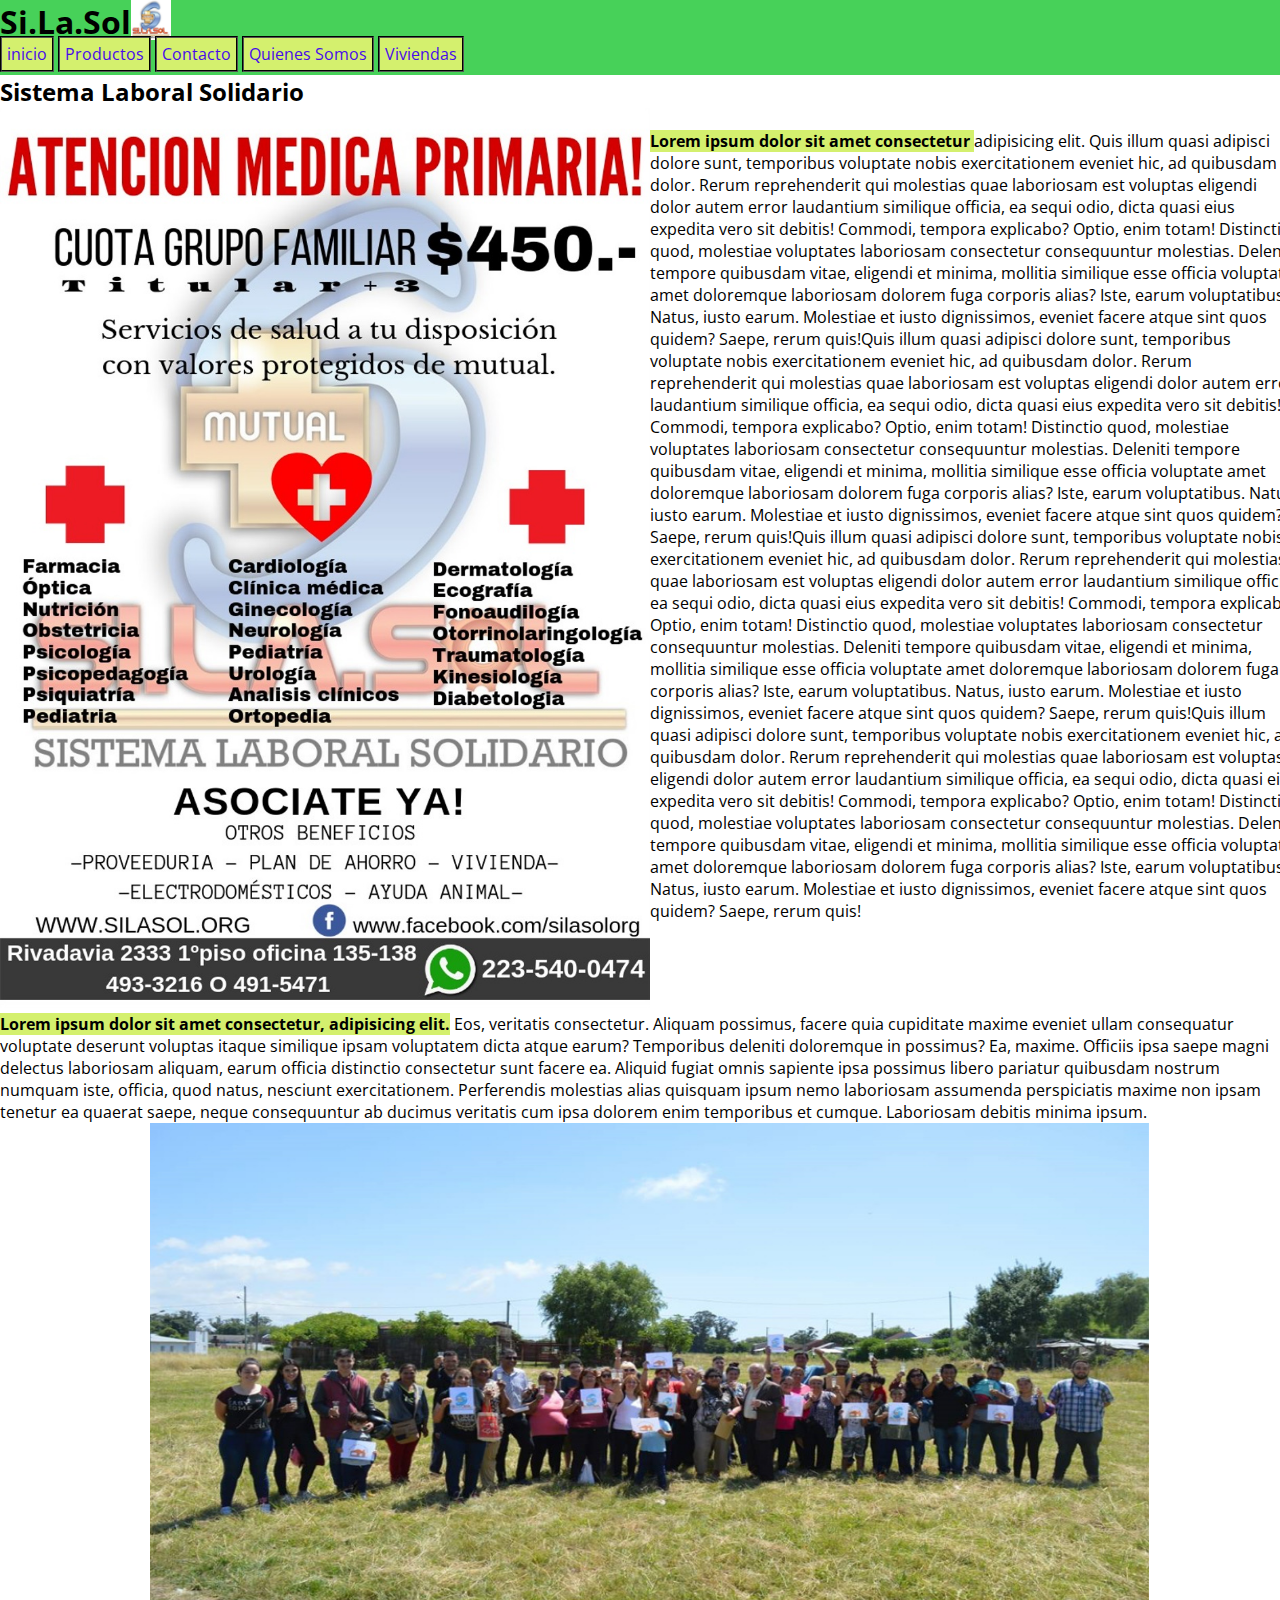
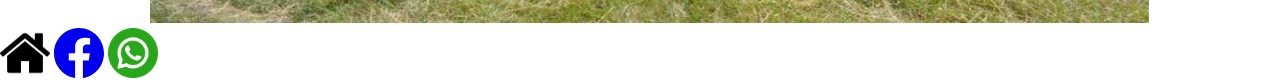
<file: index.html>
<!DOCTYPE html>
<html lang="en">
<head>
    <meta charset="UTF-8">
    <meta http-equiv="X-UA-Compatible" content="IE=edge">
    <meta name="viewport" content="width=device-width, initial-scale=1.0">
    <title>Si.La.Sol</title>
    <link rel="shortcut icon" href="./imagen/Logo silasol jpg.jpg" type="image/x-icon">
    <link rel="stylesheet" href="./css/css.css">
    <link rel="preconnect" href="https://fonts.googleapis.com">
    <link rel="preconnect" href="https://fonts.gstatic.com" crossorigin>
    <link href="https://fonts.googleapis.com/css2?family=Heebo:wght@400;700&family=Open+Sans:wght@400;700&display=swap" rel="stylesheet">
    <link rel="stylesheet" href="./css/reset.css">
</head>
<body>
    <header>
        <h1>Si.La.Sol</h1>
        <img src="./imagen/Logo silasol jpg.jpg" alt="Logo"
        height="50px" width="auto" id="logo">
        <nav>
            <ul>
                <li class="navegador"><a href="./index.html">inicio</a></li>
                <li class="navegador"><a href="./pages/productos.html">Productos</a></li>
                <li class="navegador"><a href="./pages/contacto.html">Contacto</a></li>
                <li class="navegador"><a href="./pages/quienes somos.html somos.html">Quienes Somos</a></li>
                <li class="navegador"><a href="./pages/viviendas.html">Viviendas</a></li>
            </ul>
        </nav>
    </header>

<main>

    <h2>Sistema Laboral Solidario</h2>
    <div>
        
        <img src="./imagen/WhatsApp Image 2019-06-26 at 15.56.46.jpeg" alt="imagen promo" class="imangen"
        width="650" height="900">
    <p class="parrafo">
        <span>
           <strong> Lorem ipsum dolor sit amet consectetur </strong></span>adipisicing elit. Quis illum quasi adipisci dolore sunt, temporibus voluptate nobis exercitationem eveniet hic, ad quibusdam dolor. Rerum reprehenderit qui molestias quae laboriosam est voluptas eligendi dolor autem error laudantium similique officia, ea sequi odio, dicta quasi eius expedita vero sit debitis! Commodi, tempora explicabo? Optio, enim totam! Distinctio quod, molestiae voluptates laboriosam consectetur consequuntur molestias. Deleniti tempore quibusdam vitae, eligendi et minima, mollitia similique esse officia voluptate amet doloremque laboriosam dolorem fuga corporis alias? Iste, earum voluptatibus. Natus, iusto earum. Molestiae et iusto dignissimos, eveniet facere atque sint quos quidem? Saepe, rerum quis!Quis illum quasi adipisci dolore sunt, temporibus voluptate nobis exercitationem eveniet hic, ad quibusdam dolor. Rerum reprehenderit qui molestias quae laboriosam est voluptas eligendi dolor autem error laudantium similique officia, ea sequi odio, dicta quasi eius expedita vero sit debitis! Commodi, tempora explicabo? Optio, enim totam! Distinctio quod, molestiae voluptates laboriosam consectetur consequuntur molestias. Deleniti tempore quibusdam vitae, eligendi et minima, mollitia similique esse officia voluptate amet doloremque laboriosam dolorem fuga corporis alias? Iste, earum voluptatibus. Natus, iusto earum. Molestiae et iusto dignissimos, eveniet facere atque sint quos quidem? Saepe, rerum quis!Quis illum quasi adipisci dolore sunt, temporibus voluptate nobis exercitationem eveniet hic, ad quibusdam dolor. Rerum reprehenderit qui molestias quae laboriosam est voluptas eligendi dolor autem error laudantium similique officia, ea sequi odio, dicta quasi eius expedita vero sit debitis! Commodi, tempora explicabo? Optio, enim totam! Distinctio quod, molestiae voluptates laboriosam consectetur consequuntur molestias. Deleniti tempore quibusdam vitae, eligendi et minima, mollitia similique esse officia voluptate amet doloremque laboriosam dolorem fuga corporis alias? Iste, earum voluptatibus. Natus, iusto earum. Molestiae et iusto dignissimos, eveniet facere atque sint quos quidem? Saepe, rerum quis!Quis illum quasi adipisci dolore sunt, temporibus voluptate nobis exercitationem eveniet hic, ad quibusdam dolor. Rerum reprehenderit qui molestias quae laboriosam est voluptas eligendi dolor autem error laudantium similique officia, ea sequi odio, dicta quasi eius expedita vero sit debitis! Commodi, tempora explicabo? Optio, enim totam! Distinctio quod, molestiae voluptates laboriosam consectetur consequuntur molestias. Deleniti tempore quibusdam vitae, eligendi et minima, mollitia similique esse officia voluptate amet doloremque laboriosam dolorem fuga corporis alias? Iste, earum voluptatibus. Natus, iusto earum. Molestiae et iusto dignissimos, eveniet facere atque sint quos quidem? Saepe, rerum quis!</p>
    
</div>    
    
<div>

    <p>
       <span><strong> Lorem ipsum dolor sit amet consectetur, adipisicing elit.</strong></span> Eos, veritatis consectetur. Aliquam possimus, facere quia cupiditate maxime eveniet ullam consequatur voluptate deserunt voluptas itaque similique ipsam voluptatem dicta atque earum? Temporibus deleniti doloremque in possimus? Ea, maxime. Officiis ipsa saepe magni delectus laboriosam aliquam, earum officia distinctio consectetur sunt facere ea. Aliquid fugiat omnis sapiente ipsa possimus libero pariatur quibusdam nostrum numquam iste, officia, quod natus, nesciunt exercitationem. Perferendis molestias alias quisquam ipsum nemo laboriosam assumenda perspiciatis maxime non ipsam tenetur ea quaerat saepe, neque consequuntur ab ducimus veritatis cum ipsa dolorem enim temporibus et cumque. Laboriosam debitis minima ipsum.</p>
    <img src="./imagen/gente.png" alt="Gente"
    height="500" width="1000"
    class="gente">
</div>
</main>   
    
    
    
    

<footer>
    
    
    <a href="./index.html"><img src="./imagen/casa.png" alt="logo inicio" height="50" width="auto"></a>
    <a href="https://www.facebook.com/silasolorg/" target="_blank"> <svg xmlns="http://www.w3.org/2000/svg" width="50" height="auto" fill="currentColor" class="bi bi-facebook" viewBox="0 0 16 16">
        <path d="M16 8.049c0-4.446-3.582-8.05-8-8.05C3.58 0-.002 3.603-.002 8.05c0 4.017 2.926 7.347 6.75 7.951v-5.625h-2.03V8.05H6.75V6.275c0-2.017 1.195-3.131 3.022-3.131.876 0 1.791.157 1.791.157v1.98h-1.009c-.993 0-1.303.621-1.303 1.258v1.51h2.218l-.354 2.326H9.25V16c3.824-.604 6.75-3.934 6.75-7.951z"/>
      </svg></a>
    <a href="https://api.whatsapp.com/send?phone=%2B542235400474&fbclid=IwAR19FDx7lKIBfdMi1DIQXU4MSKEjNM5yCfpDGeL297csPQtKA3OAd_nwppw" target="_blanks"><img src="./imagen/whatsapp.png" alt="wpicon" width="50" height="auto"> </a>
</footer>

</body>
</html>
</file>
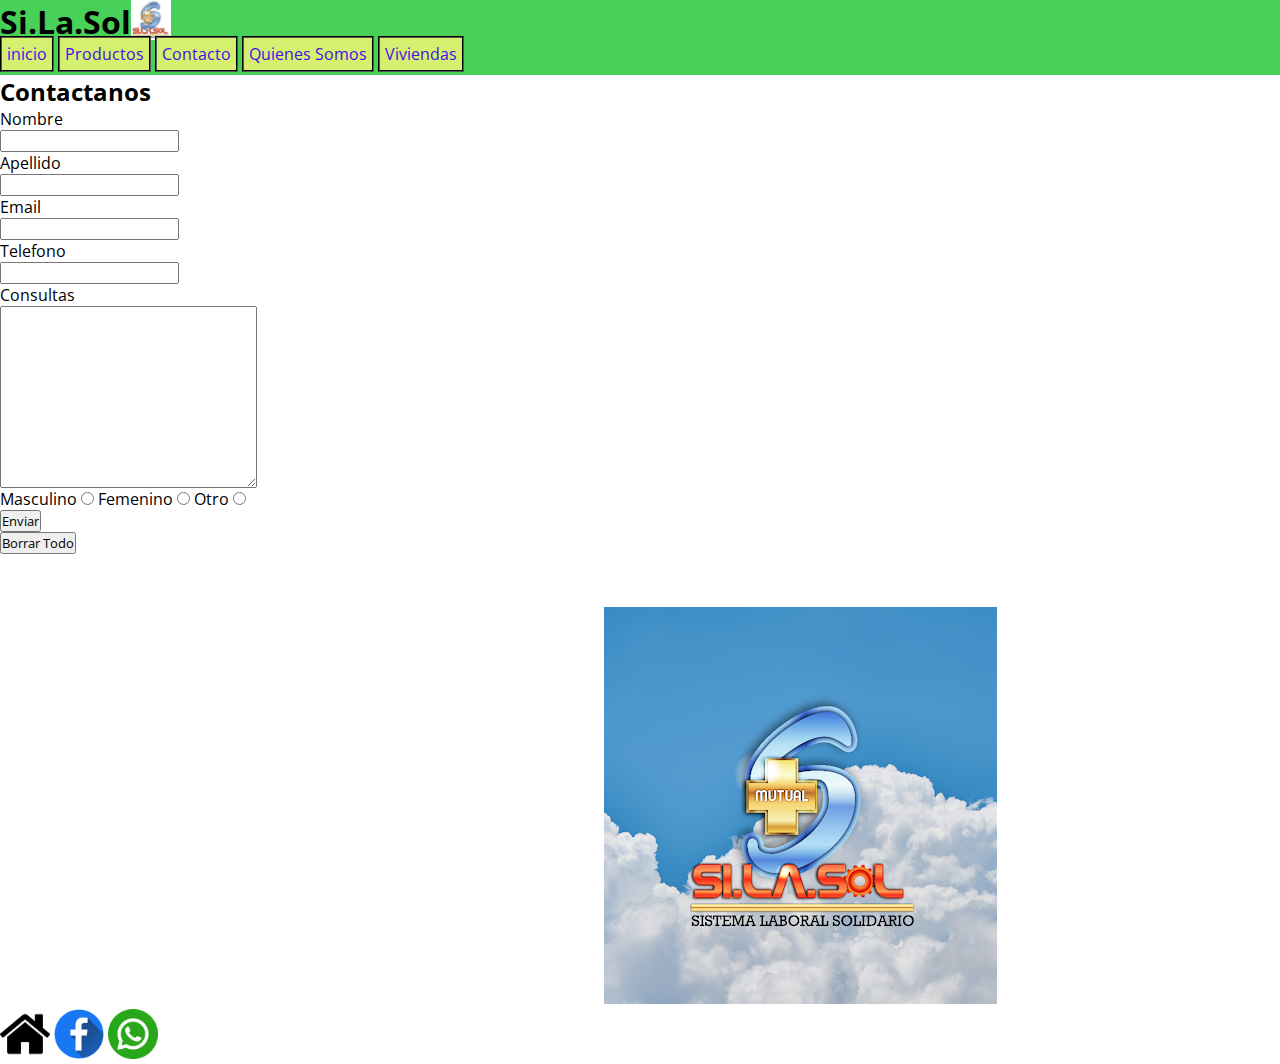
<file: pages/contacto.html>
<!DOCTYPE html>
<html lang="en">
<head>
    <meta charset="UTF-8">
    <meta http-equiv="X-UA-Compatible" content="IE=edge">
    <meta name="viewport" content="width=device-width, initial-scale=1.0">
    <title>Contacto</title>
    <link rel="stylesheet" href="../css/css.css">
    <link rel="shortcut icon" href="../imagen/Logo silasol jpg.jpg" type="image/x-icon">
    <link rel="preconnect" href="https://fonts.googleapis.com">
    <link rel="preconnect" href="https://fonts.gstatic.com" crossorigin>
    <link href="https://fonts.googleapis.com/css2?family=Heebo:wght@400;700&family=Open+Sans:wght@400;700&display=swap" rel="stylesheet">
    <link rel="stylesheet" href="../css/reset.css">
</head>
<body>
    <header>
        <h1>Si.La.Sol</h1>
        <img src="../imagen/Logo silasol jpg.jpg" alt="Logo"
        height="50px" width="auto" id="logo">
        <nav>
            <ul>
                <li class="navegador"><a href="../index.html">inicio</a></li>
                <li class="navegador"><a href="./productos.html">Productos</a></li>
                <li class="navegador"><a href="./contacto.html">Contacto</a></li>
                <li class="navegador"><a href="./quienes somos.html">Quienes Somos</a></li>
                <li class="navegador"><a href="./viviendas.html">Viviendas</a></li>
            </ul>
        </nav>

    </header>

    
    <h2>Contactanos</h2>
    
    <section>
        <form action="">
            <label for="nombre">Nombre</label>
            <input type="text" id="Nombre" required>
            <label for="Apellido">Apellido</label>
            <input type="text" id="Apellido" required>
            <label for="Email">Email</label>
            <input type="email" name="" id="Email" required>
            <label for="Telefono">Telefono</label>
            <input type="text" id="Telefono" required>
            <label for="Consultas">Consultas</label>
            <textarea name="" id="Consultas" cols="30" rows="10" class="bloque"></textarea>
            <label for="masculino">Masculino</label>
            <input type="radio" name="genero" id="masculino" class="genero">
            <label for="Femenino">Femenino</label>
            <input type="radio" name="genero" id="Femenino" class="genero">
            <label for="Otro">Otro</label>
            <input type="radio" name="genero" id="Otro" class="genero">
            <input type="submit" value="Enviar">
            <input type="reset" value="Borrar Todo">
            
        </section>
    </form>

  <div>

      <iframe src="https://www.google.com/maps/embed?pb=!1m14!1m8!1m3!1d12575.54081884783!2d-57.5552127!3d-38.003138!3m2!1i1024!2i768!4f13.1!3m3!1m2!1s0x9584dc1ba96b74f5%3A0x1758870b45f4565e!2sAsociaci%C3%B3n%20Mutual%20Sistema%20Laboral%20Solidario%20-%20SILASOL!5e0!3m2!1ses!2sar!4v1676932755085!5m2!1ses!2sar" width="600" height="450" style="border:0;" allowfullscreen="" loading="lazy" referrerpolicy="no-referrer-when-downgrade"></iframe>
      
      <img src="../imagen/silasol3.png" alt="silasol3">

  </div>





    <footer>
    
    
        <a href="../index.html"><img src="../imagen/casa.png" alt="logo inicio" height="50" width="auto"></a>
        <a href="https://www.facebook.com/silasolorg/" target="_blank"> <img src="../imagen/facebook.png" alt="faceicon" width="50" height="auto"></a>
        <a href="https://api.whatsapp.com/send?phone=%2B542235400474&fbclid=IwAR19FDx7lKIBfdMi1DIQXU4MSKEjNM5yCfpDGeL297csPQtKA3OAd_nwppw" target="_blank"><img src="../imagen/whatsapp.png" alt="wpicon" width="50" height="auto"> </a>
    </footer>

</body>
</html>
</file>
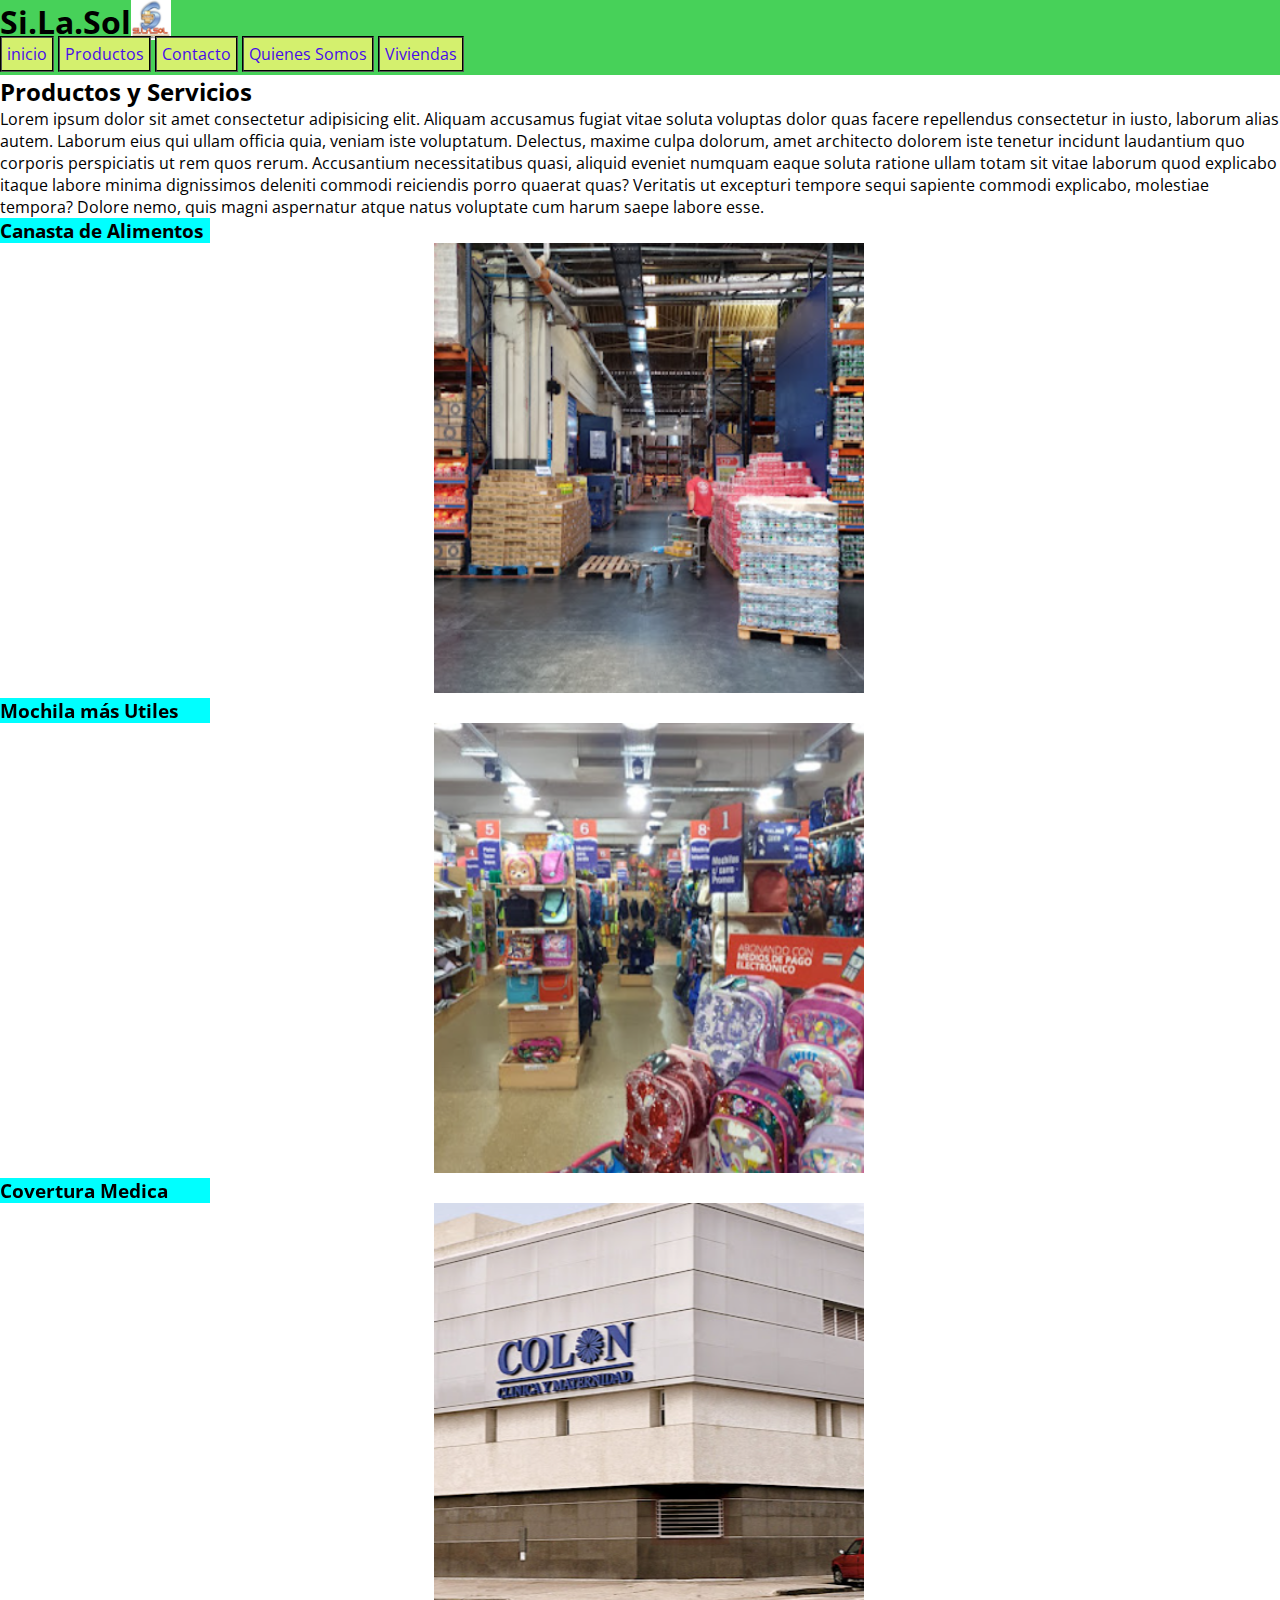
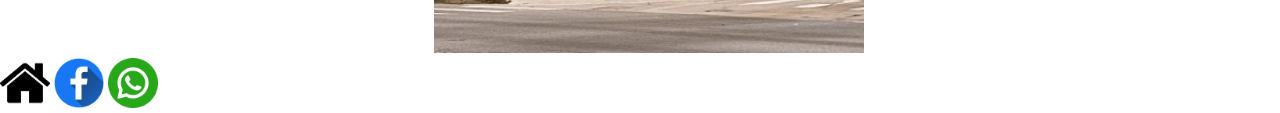
<file: pages/productos.html>
<!DOCTYPE html>
<html lang="en">
<head>
    <meta charset="UTF-8">
    <meta http-equiv="X-UA-Compatible" content="IE=edge">
    <meta name="viewport" content="width=device-width, initial-scale=1.0">
    <title>Productos</title>
   <link rel="stylesheet" href="../css/css.css">
    <link rel="shortcut icon" href="../imagen/Logo silasol jpg.jpg" type="image/x-icon">
    <link rel="preconnect" href="https://fonts.googleapis.com">
    <link rel="preconnect" href="https://fonts.gstatic.com" crossorigin>
    <link href="https://fonts.googleapis.com/css2?family=Heebo:wght@400;700&family=Open+Sans:wght@400;700&display=swap" rel="stylesheet">
    <link rel="stylesheet" href="../css/reset.css">
</head>
<body>
    <header>
        <h1>Si.La.Sol</h1>
        <img src="../imagen/Logo silasol jpg.jpg" alt="Logo"
        height="50px" width="auto" id="logo">
        <nav>
            <ul>
                <li class="navegador"><a href="../index.html">inicio</a></li>
                <li class="navegador"><a href="./productos.html">Productos</a></li>
                <li class="navegador"><a href="./contacto.html">Contacto</a></li>
                <li class="navegador"><a href="./quienes somos.html">Quienes Somos</a></li>
                <li class="navegador"><a href="./viviendas.html">Viviendas</a></li>
            </ul>
        </nav>
    </header>
<h2>Productos y Servicios</h2>
    <div><p>
        Lorem ipsum dolor sit amet consectetur adipisicing elit. Aliquam accusamus fugiat vitae soluta voluptas dolor quas facere repellendus consectetur in iusto, laborum alias autem. Laborum eius qui ullam officia quia, veniam iste voluptatum. Delectus, maxime culpa dolorum, amet architecto dolorem iste tenetur incidunt laudantium quo corporis perspiciatis ut rem quos rerum. Accusantium necessitatibus quasi, aliquid eveniet numquam eaque soluta ratione ullam totam sit vitae laborum quod explicabo itaque labore minima dignissimos deleniti commodi reiciendis porro quaerat quas? Veritatis ut excepturi tempore sequi sapiente commodi explicabo, molestiae tempora? Dolore nemo, quis magni aspernatur atque natus voluptate cum harum saepe labore esse.
    </p></div>
   
   <main>

       <div>
           <h3 id="productos">Canasta de Alimentos</h3>
           <iframe class="mapa" src="https://www.google.com/maps/embed?pb=!1m18!1m12!1m3!1d3143.9047147172464!2d-57.60444914949592!3d-38.0026829525497!2m3!1f0!2f0!3f0!3m2!1i1024!2i768!4f13.1!3m3!1m2!1s0x9584d8d42d5ea781%3A0x5b51b7b3f8b75bf9!2sMayorista%20Hergo!5e0!3m2!1ses!2sar!4v1676934125084!5m2!1ses!2sar" width="430" height="450" style="border:0;" allowfullscreen="" loading="lazy" referrerpolicy="no-referrer-when-downgrade"></iframe>
           <img class="foto" src="../imagen/hergo.png" alt="hergo" width="430" height="450">
        </div>
           <div>

               <h3 id="productos">Mochila más Utiles</h3>
               <iframe class="mapa" src="https://www.google.com/maps/embed?pb=!1m18!1m12!1m3!1d3144.3830567369523!2d-57.56562144949634!3d-37.991524751908564!2m3!1f0!2f0!3f0!3m2!1i1024!2i768!4f13.1!3m3!1m2!1s0x9584d95215477191%3A0x260b5e23be72f887!2sOxford!5e0!3m2!1ses!2sar!4v1676934017280!5m2!1ses!2sar" width="430" height="450" style="border:0;" allowfullscreen="" loading="lazy" referrerpolicy="no-referrer-when-downgrade"></iframe>
               <img class="foto" src="../imagen/mochilas.png" alt="mochilas" width="430" height="450">
            </div>
       <div>
           <h3 id="productos">Covertura Medica</h3>
           <iframe class="mapa" src="https://www.google.com/maps/embed?pb=!1m18!1m12!1m3!1d3144.1064583934035!2d-57.56265834949594!3d-37.9979772522794!2m3!1f0!2f0!3f0!3m2!1i1024!2i768!4f13.1!3m3!1m2!1s0x9584deac3dd796f9%3A0xdd306426cec6da37!2zQ2zDrW5pY2EgQ29sw7Nu!5e0!3m2!1ses!2sar!4v1676933895138!5m2!1ses!2sar" width="430" height="450" style="border:0;" allowfullscreen="" loading="lazy" referrerpolicy="no-referrer-when-downgrade"></iframe>
           <img class="foto" src="../imagen/clinicacolon.png" alt="clinicacolon" width="430" height="450">
        </div>
           
        </main>


 
    <footer>
    
    
        <a href="../index.html"><img src="../imagen/casa.png" alt="logo inicio" height="50" width="auto"></a>
        <a href="https://www.facebook.com/silasolorg/" target="_blank"> <img src="../imagen/facebook.png" alt="faceicon" width="50" height="auto"></a>
        <a href="https://api.whatsapp.com/send?phone=%2B542235400474&fbclid=IwAR19FDx7lKIBfdMi1DIQXU4MSKEjNM5yCfpDGeL297csPQtKA3OAd_nwppw" target="_blank"><img src="../imagen/whatsapp.png" alt="wpicon" width="50" height="auto"> </a>
    </footer>
    </body>
</html>
</file>
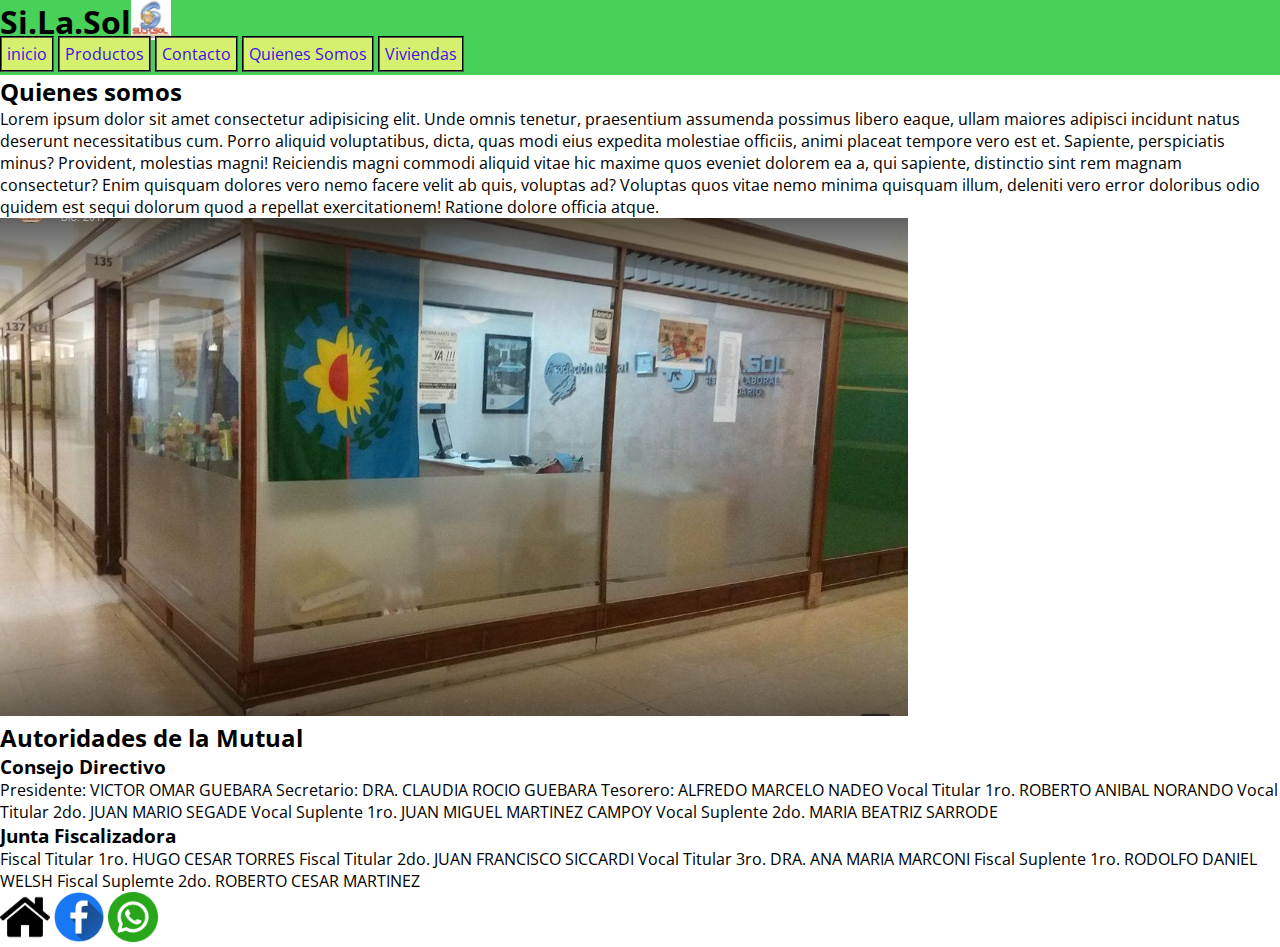
<file: pages/quienes somos.html>
<!DOCTYPE html>
<html lang="en">
<head>
    <meta charset="UTF-8">
    <meta http-equiv="X-UA-Compatible" content="IE=edge">
    <meta name="viewport" content="width=device-width, initial-scale=1.0">
    <title>Quienes Somos</title>
    <link rel="stylesheet" href="../css/css.css">
    <link rel="shortcut icon" href="../imagen/Logo silasol jpg.jpg" type="image/x-icon">
    <link rel="preconnect" href="https://fonts.googleapis.com">
    <link rel="preconnect" href="https://fonts.gstatic.com" crossorigin>
    <link href="https://fonts.googleapis.com/css2?family=Heebo:wght@400;700&family=Open+Sans:wght@400;700&display=swap" rel="stylesheet">
    <link rel="stylesheet" href="../css/reset.css">
</head>
<body>
    <header>
        <h1>Si.La.Sol</h1>
        <img src="../imagen/Logo silasol jpg.jpg" alt="Logo"
        height="50px" width="auto" id="logo">
        <nav>
            <ul>
                <li class="navegador"><a href="../index.html">inicio</a></li>
                <li class="navegador"><a href="./productos.html">Productos</a></li>
                <li class="navegador"><a href="./contacto.html">Contacto</a></li>
                <li class="navegador"><a href="./quienes somos.html">Quienes Somos</a></li>
                <li class="navegador"><a href="./viviendas.html">Viviendas</a></li>
            </ul>
        </nav>

    </header>
    <section>

        <h2>Quienes somos</h2>
        <div><p>Lorem ipsum dolor sit amet consectetur adipisicing elit. Unde omnis tenetur, praesentium assumenda possimus libero eaque, ullam maiores adipisci incidunt natus deserunt necessitatibus cum. Porro aliquid voluptatibus, dicta, quas modi eius expedita molestiae officiis, animi placeat tempore vero est et. Sapiente, perspiciatis minus? Provident, molestias magni! Reiciendis magni commodi aliquid vitae hic maxime quos eveniet dolorem ea a, qui sapiente, distinctio sint rem magnam consectetur? Enim quisquam dolores vero nemo facere velit ab quis, voluptas ad? Voluptas quos vitae nemo minima quisquam illum, deleniti vero error doloribus odio quidem est sequi dolorum quod a repellat exercitationem! Ratione dolore officia atque.</p></div>
    </section>        
       <div>

           <img src="../imagen/Screenshot_1.png" alt="oficina">
       </div>
        <section>

            <h2>Autoridades de la Mutual</h2>
            
            <h3>Consejo Directivo</h3>
            
            <p> Presidente:                 VICTOR OMAR GUEBARA
                Secretario:                  DRA. CLAUDIA ROCIO GUEBARA
                Tesorero:                    ALFREDO MARCELO NADEO
                Vocal Titular 1ro.        ROBERTO ANIBAL NORANDO
                Vocal Titular 2do.       JUAN MARIO SEGADE
                Vocal Suplente 1ro.    JUAN MIGUEL MARTINEZ CAMPOY
                Vocal Suplente 2do.   MARIA BEATRIZ SARRODE
            </p>
            <h3>Junta Fiscalizadora</h3>
            
            <p> Fiscal Titular 1ro.            HUGO CESAR TORRES
                Fiscal Titular 2do.           JUAN FRANCISCO SICCARDI
                Vocal Titular 3ro.            DRA. ANA MARIA MARCONI
                Fiscal Suplente 1ro.        RODOLFO DANIEL WELSH
                Fiscal Suplemte 2do.      ROBERTO CESAR MARTINEZ
            </p>
            
        </section>




    <footer>
    
    
        <a href="../index.html"><img src="../imagen/casa.png" alt="logo inicio" height="50" width="auto"></a>
        <a href="https://www.facebook.com/silasolorg/" target="_blank"> <img src="../imagen/facebook.png" alt="faceicon" width="50" height="auto"></a>
        <a href="https://api.whatsapp.com/send?phone=%2B542235400474&fbclid=IwAR19FDx7lKIBfdMi1DIQXU4MSKEjNM5yCfpDGeL297csPQtKA3OAd_nwppw" target="_blank"><img src="../imagen/whatsapp.png" alt="wpicon" width="50" height="auto"> </a>
    </footer>

</body>
</html>
</file>
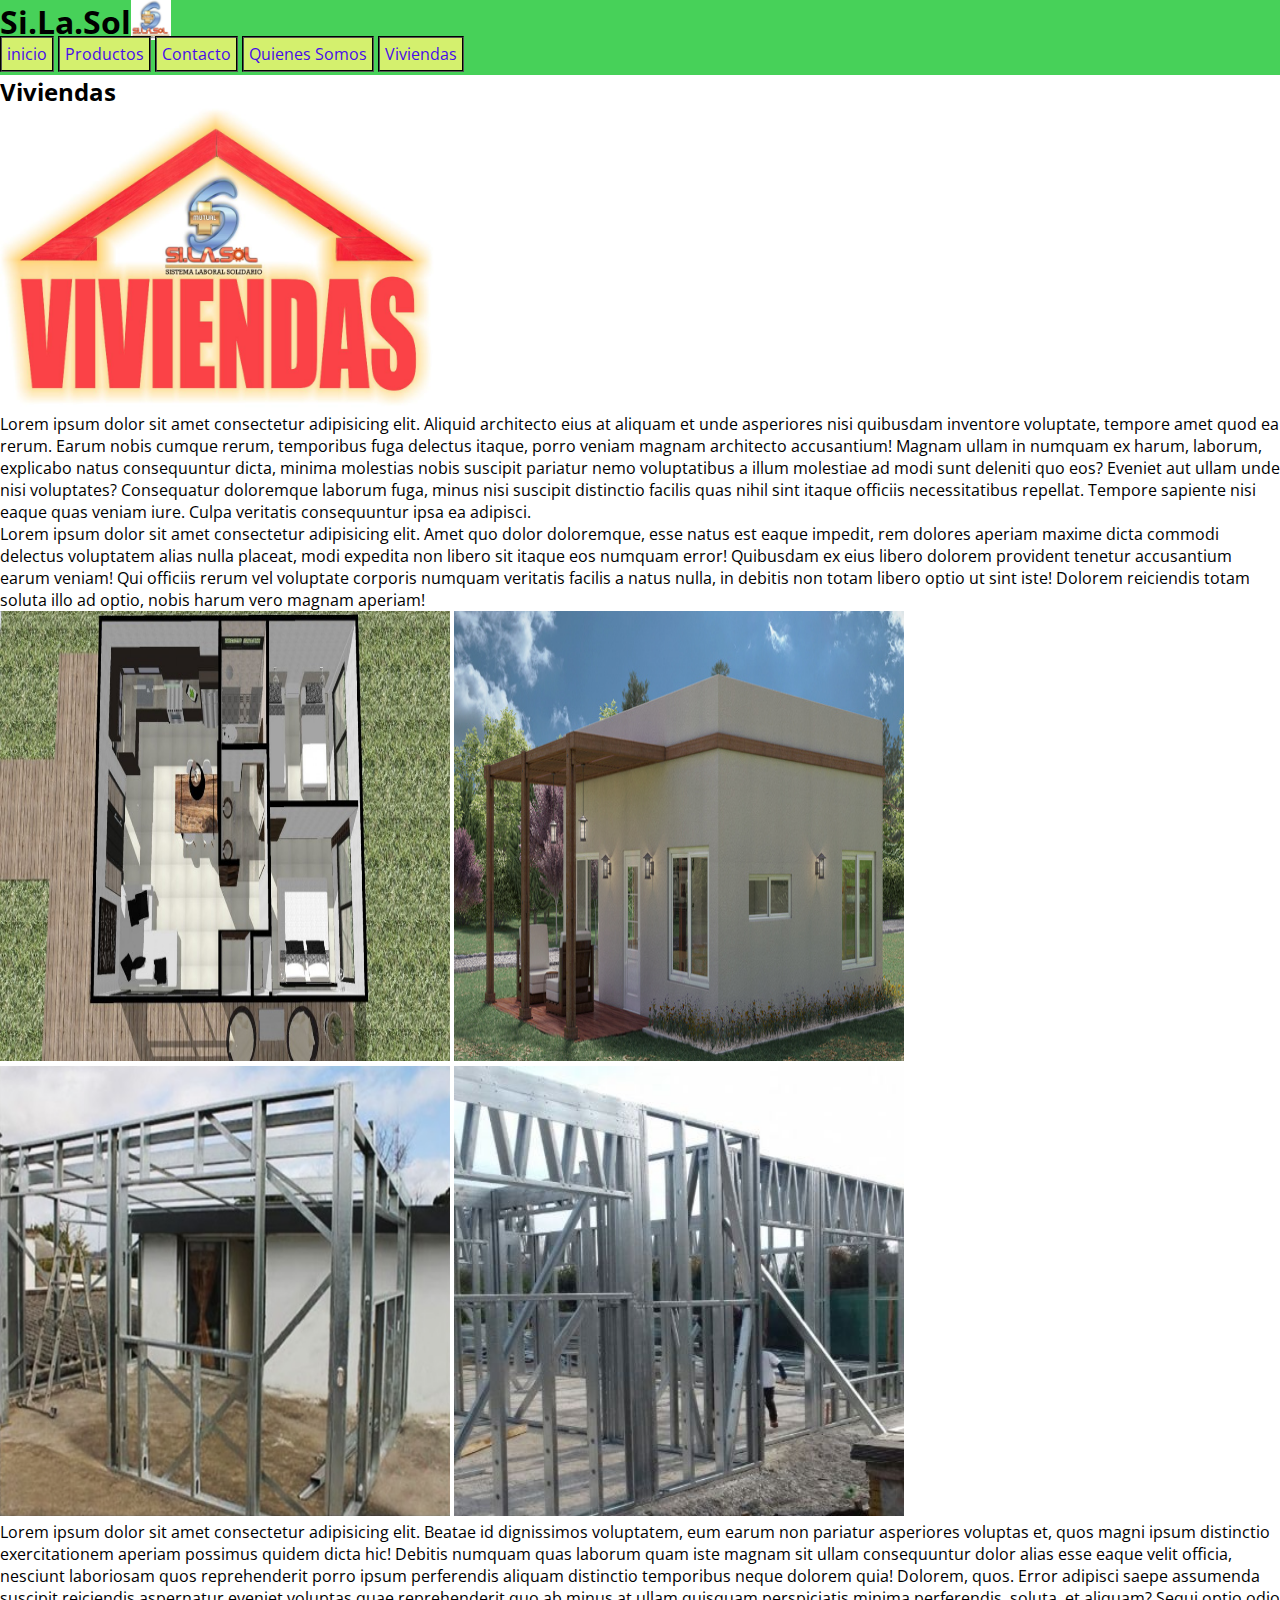
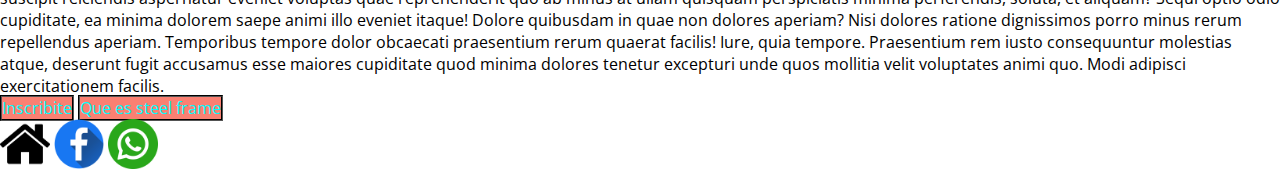
<file: pages/viviendas.html>
<!DOCTYPE html>
<html lang="en">
<head>
    <meta charset="UTF-8">
    <meta http-equiv="X-UA-Compatible" content="IE=edge">
    <meta name="viewport" content="width=device-width, initial-scale=1.0">
    <title>Viviendas</title>
    <link rel="shortcut icon" href="../imagen/Logo silasol jpg.jpg" type="image/x-icon">
    <link rel="stylesheet" href="../css/css.css">
    <link rel="preconnect" href="https://fonts.googleapis.com">
    <link rel="preconnect" href="https://fonts.gstatic.com" crossorigin>
    <link href="https://fonts.googleapis.com/css2?family=Heebo:wght@400;700&family=Open+Sans:wght@400;700&display=swap" rel="stylesheet">
    <link rel="stylesheet" href="../css/reset.css">
</head>
<body>
    <header>
        <h1>Si.La.Sol</h1>
        <img src="../imagen/Logo silasol jpg.jpg" alt="Logo"
        height="50px" width="auto" id="logo">
        <nav>
            <ul>
                <li class="navegador"><a href="../index.html">inicio</a></li>
                <li class="navegador"><a href="./productos.html">Productos</a></li>
                <li class="navegador"><a href="./contacto.html">Contacto</a></li>
                <li class="navegador"><a href="./quienes somos.html">Quienes Somos</a></li>
                <li class="navegador"><a href="./viviendas.html">Viviendas</a></li>
            </ul>
        </nav>
    </header>
   
   <section>

       <h2>Viviendas</h2>
       <img src="../imagen/logo silasol viviendas.jpg" alt="logo viviendas" height="300px"
       width="auto">
       <p>Lorem ipsum dolor sit amet consectetur adipisicing elit. Aliquid architecto eius at aliquam et unde asperiores nisi quibusdam inventore voluptate, tempore amet quod ea rerum. Earum nobis cumque rerum, temporibus fuga delectus itaque, porro veniam magnam architecto accusantium! Magnam ullam in numquam ex harum, laborum, explicabo natus consequuntur dicta, minima molestias nobis suscipit pariatur nemo voluptatibus a illum molestiae ad modi sunt deleniti quo eos? Eveniet aut ullam unde nisi voluptates? Consequatur doloremque laborum fuga, minus nisi suscipit distinctio facilis quas nihil sint itaque officiis necessitatibus repellat. Tempore sapiente nisi eaque quas veniam iure. Culpa veritatis consequuntur ipsa ea adipisci.</p>
       <p>Lorem ipsum dolor sit amet consectetur adipisicing elit. Amet quo dolor doloremque, esse natus est eaque impedit, rem dolores aperiam maxime dicta commodi delectus voluptatem alias nulla placeat, modi expedita non libero sit itaque eos numquam error! Quibusdam ex eius libero dolorem provident tenetur accusantium earum veniam! Qui officiis rerum vel voluptate corporis numquam veritatis facilis a natus nulla, in debitis non totam libero optio ut sint iste! Dolorem reiciendis totam soluta illo ad optio, nobis harum vero magnam aperiam!
    </section>
    </p>
    <div>

        <img src="../imagen/construccion-en-seco-1024x466-large.jpg" alt="cons seco"height="450" width="450">
        <img src="../imagen/Screenshot_3.png" alt="stellfram1"height="450" width="450">
        <img src="../imagen/Screenshot_2.png" alt="steelframe2"height="450" width="450">
        <img src="../imagen/steel-frame-3.jpg_355471845-large.jpg" alt="steelframe3"height="450" width="450">
    </div>
    <div>

        <p>Lorem ipsum dolor sit amet consectetur adipisicing elit. Beatae id dignissimos voluptatem, eum earum non pariatur asperiores voluptas et, quos magni ipsum distinctio exercitationem aperiam possimus quidem dicta hic! Debitis numquam quas laborum quam iste magnam sit ullam consequuntur dolor alias esse eaque velit officia, nesciunt laboriosam quos reprehenderit porro ipsum perferendis aliquam distinctio temporibus neque dolorem quia! Dolorem, quos. Error adipisci saepe assumenda suscipit reiciendis aspernatur eveniet voluptas quae reprehenderit quo ab minus at ullam quisquam perspiciatis minima perferendis, soluta, et aliquam? Sequi optio odio cupiditate, ea minima dolorem saepe animi illo eveniet itaque! Dolore quibusdam in quae non dolores aperiam? Nisi dolores ratione dignissimos porro minus rerum repellendus aperiam. Temporibus tempore dolor obcaecati praesentium rerum quaerat facilis! Iure, quia tempore. Praesentium rem iusto consequuntur molestias atque, deserunt fugit accusamus esse maiores cupiditate quod minima dolores tenetur excepturi unde quos mollitia velit voluptates animi quo. Modi adipisci exercitationem facilis.</p>
    </div>
        
    <div>

        <a class="botones" href="http://www.silasol.org/viviendas/solicitud.html" target="_blank">Inscribite</a>
        <a class="botones" href="http://www.silasol.org/viviendas/sistemasf.html" target="_blank">Que es steel frame</a>
    </div>
    
    <footer>
    
    
        <a href="../index.html"><img src="../imagen/casa.png" alt="logo inicio" height="50" width="auto"></a>
        <a href="https://www.facebook.com/silasolorg/" target="_blank"> <img src="../imagen/facebook.png" alt="faceicon" width="50" height="auto"></a>
        <a href="https://api.whatsapp.com/send?phone=%2B542235400474&fbclid=IwAR19FDx7lKIBfdMi1DIQXU4MSKEjNM5yCfpDGeL297csPQtKA3OAd_nwppw" target="_blank"><img src="../imagen/whatsapp.png" alt="wpicon" width="50" height="auto"> </a>
    </footer>
</body>
</html>
</file>
<file: css/css.css>
header{

    background-color: rgb(71, 209, 89);
    padding-bottom: 10px;
}
header h1 {
    display: inline-block;

}
.navegador {
    display: inline;
    border: 1px 1px;
    border: 2px groove black;
    padding: 5px;
    background-color: #d4f06e;
    position: relative;
    top: 100;
    }
    header nav ul li a{
        color: rgb(71, 12, 233);
        text-decoration: none;
    }
#titulo{
    position: absolute;
    top: 0;   
}
#logo{
    position: absolute;
    display:inline-block;
    padding-bottom: 10px;
}
form input{
    display: block;
}
.genero{
    display: inline;
}
.bloque{
    display: block;
}
.imagen{
    position: absolute;
    display: inline-block;
    }  
main div .parrafo{
    width: 650px;height: 810px;
    position: absolute;
    text-align: left;
    display: inline-block;
    top: 130px;
    bottom: 1500px;
}
span{
    background-color: #d4f06e;
}
div .gente{
    margin-left: 150px;
}
#productos{
    background-color: aqua;
    width: 210px;
}
div .botones{
    text-decoration: none;
    border: groove 2px black;;
    background-color: salmon;
    color: aqua;
}
a:hover{
    color:red;}
</file>
